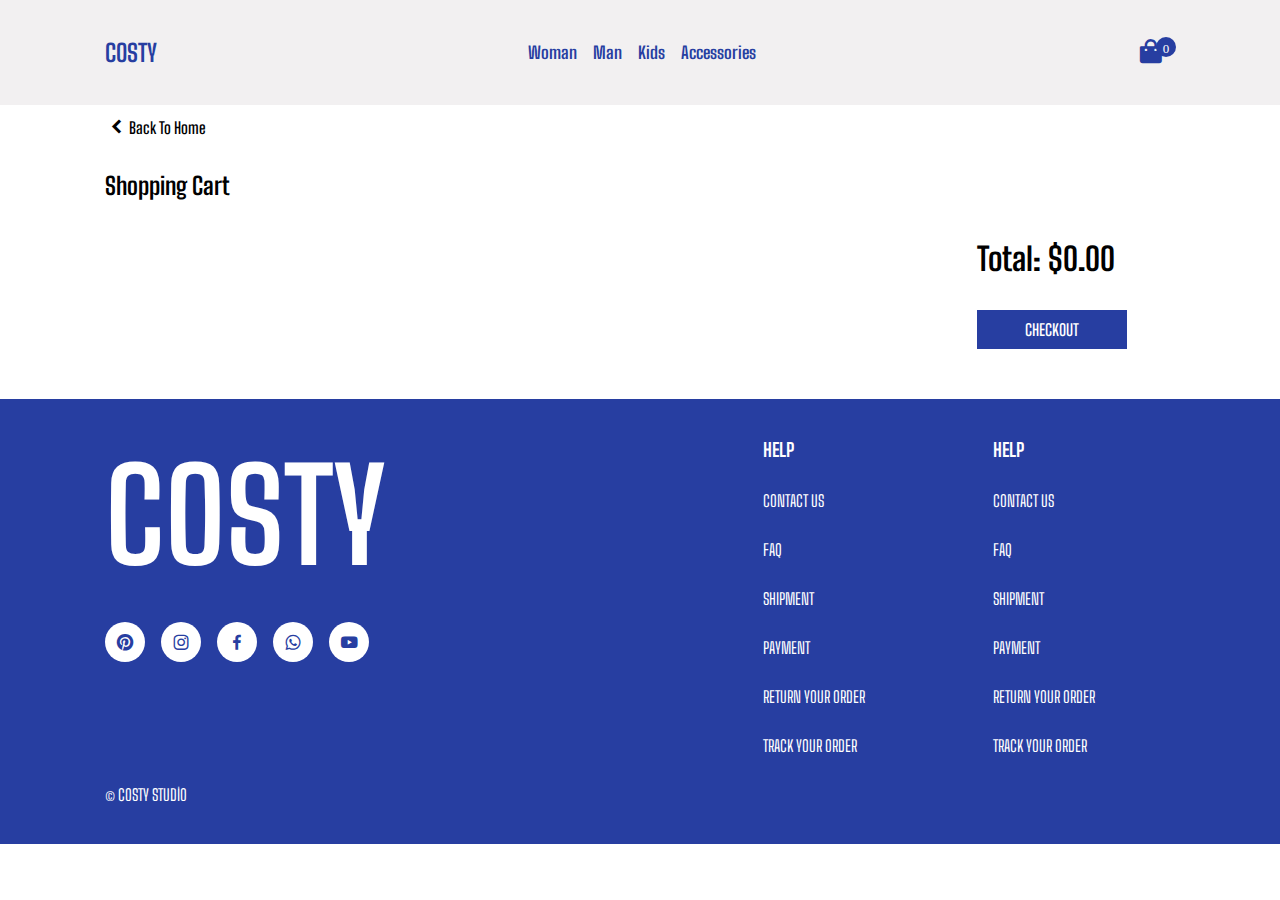
<file: cart.html>
<!DOCTYPE html>
<html lang="en">
<head>
    <meta charset="UTF-8">
    <meta name="viewport" content="width=device-width, initial-scale=1.0">
    <title>e-commerce basket page</title>
    <!-- css link  -->
    <link rel="stylesheet" href="style.css">
    <!-- boxicon  -->
    <link href='https://unpkg.com/boxicons@2.1.4/css/boxicons.min.css' rel='stylesheet'>
</head>
<body>
    <header>
        <div class="nav container">
          <!-- Menu Icon -->
          <i class="bx bx-menu" id="menu-icon"></i>
          <!-- Logo -->
          <a href="index.html" class="logo">COSTY</a>
          <!-- Navlink -->
          <nav class="navbar">
            <a href="#" class="nav-link">Woman</a>
            <a href="#" class="nav-link">Man</a>
            <a href="#" class="nav-link">Kids</a>
            <a href="#" class="nav-link">Accessories</a>
          </nav>
          <!-- Cart  -->
          <a href="cart.html" id="cart-icon">
            <i class="bx bxs-shopping-bag" data-quantity="0"></i>
          </a>
        </div>
      </header>
      <!-- * Cart Content -->
      <section class="container cart-container">
        <!-- Back to home -->
        <a href="/index.html" class="back-to-home">
          <i class="bx bxs-chevron-left"></i>
          <span>Back To Home</span>
        </a>
        <!-- Title -->
        <h2 class="shopping-cart">Shopping Cart</h2>
        <div class="cart-box">
            <div class="cart-data">
              <div id="cartItems">
                <!-- <div class="cart-item">
                  <img
                    width="50"
                    src="https://static.nike.com/a/images/t_PDP_1728_v1/f_auto,q_auto:eco/61734ec7-dad8-40f3-9b95-c7500939150a/sportswear-club-mens-french-terry-crew-neck-sweatshirt-tdFDRc.png"
                    alt=""
                  />
    
                  <div class="cart-item-info">
                    <h2 class="cart-item-title">Nike Sportswear</h2>
                    <input
                      type="number"
                      min="1"
                      value="1"
                      class="cart-item-quantity"
                    />
                  </div>
                  <h2 class="cart-item-price">$80</h2>
                  <button class="remove-from-cart">Remove</button>
                </div> -->
              </div>
            </div>
            <div class="cart-t">
              <div id="cartTotal">Total: $100</div>
              <a href="#" class="checkout-btn">CHECKOUT</a>
            </div>
          </div>
        </section>
              <!-- * Footer -->
    <footer>
        <!-- Footer Container -->
        <div class="footer-c container">
          <!-- Footer Box -->
          <div class="footer-box">
            <h2>COSTY</h2>
            <div class="social">
              <a href="#"><i class="bx bxl-pinterest"></i></a>
              <a href="#"><i class="bx bxl-instagram"></i></a>
              <a href="#"><i class="bx bxl-facebook"></i></a>
              <a href="#"><i class="bx bxl-whatsapp"></i></a>
              <a href="#"><i class="bx bxl-youtube"></i></a>
            </div>
          </div>
          <!-- Footer Box -->
          <div class="footer-box">
            <h3>HELP</h3>
            <a href="#">CONTACT US</a>
            <a href="#">FAQ</a>
            <a href="#">SHIPMENT</a>
            <a href="#">PAYMENT</a>
            <a href="#">RETURN YOUR ORDER</a>
            <a href="#">TRACK YOUR ORDER</a>
          </div>   
           <!-- Footer Box -->
        <div class="footer-box">
            <h3>HELP</h3>
            <a href="#">CONTACT US</a>
            <a href="#">FAQ</a>
            <a href="#">SHIPMENT</a>
            <a href="#">PAYMENT</a>
            <a href="#">RETURN YOUR ORDER</a>
            <a href="#">TRACK YOUR ORDER</a>
          </div>
        </div>
        <!-- Copyright -->
        <div class="copyright container">&copy; COSTY STUDİO</div>
      </footer>


    <!-- js link  -->
    <script src="js/main.js" type="module"></script>
</body>
</html>
</file>
<file: style.css>
/* google fonts  */
@import url('https://fonts.googleapis.com/css2?family=Big+Shoulders+Text:wght@100..900&family=Poppins:ital,wght@0,100;0,200;0,300;0,400;0,500;0,600;0,700;0,800;0,900;1,100;1,200;1,300;1,400;1,500;1,600;1,700;1,800;1,900&family=Raleway:ital,wght@0,100..900;1,100..900&display=swap');

/* css reset  */

*{
    margin: 0;
    padding: 0;
    box-sizing: border-box;
    text-decoration: none;
    list-style: none;
}



/* css tanımlamalar  */
:root {
    --main-color: #273ea1;
    --text-color: #000;
    --bg-color: #fff;
    --container-color: #1e1e2a;
    --header-color: #F2F0F1;
}

body{
    font-family: "Big Shoulders Text", sans-serif;
    background-color: var(--bg-color);
    color: var(--text-color);
    overflow-x: hidden;
}

.container{
    max-width: 1070px;
    width: 100%;
    margin: auto;
}

/* header */

header{
    position: fixed;
    top: 0;
    left: 0;
    width: 100%;
    z-index: 1000;
    background-color: var(--header-color);
}

.nav{
    display: flex;
    align-items: center;
    justify-content: space-between;
    padding: 25px 0 ;
}

#menu-icon{
    font-size: 28px;
    color: var(--main-color);
    cursor: pointer;
    display: none;
}

.logo{
    font-size: 24px;
    color: var(--main-color);
    font-weight: 700;
}

.navbar{
    display: flex;
    align-items: center;
    column-gap: 16px;
}

.nav-link{
    color: var(--main-color);
    font-size: 17px;
    font-weight: 700;
}

#cart-icon{
    font-size: 29px;
    color: var(--main-color);
    cursor: pointer;
    position: relative;
    padding: 10px;
}

.bxs-shopping-bag{
    position: relative;
    font-size: 29px;
}
.bxs-shopping-bag::after {
    /* html de data quantity attribute üne erişip stillendirdik */
    content: attr(data-quantity);
    position: absolute;
    top: 0;
    right: -11px;
    background-color: var(--main-color);
    color: var(--bg-color);
    width: 20px;
    height: 20px;
    border-radius: 50%;
    display: flex;
    align-items: center;
    justify-content: center;
    font-size: 13px;
    font-weight: 500;
}

/* footer  */

footer {
    background-color: var(--main-color);
    margin-top: 50px;
    padding: 40px 10px;
  }
  .footer-c {
    display: grid;
    grid-template-columns: 60% 20% 20%;
    gap: 16px;
  }
  
  .footer-box {
    display: flex;
    flex-direction: column;
  }
  
  .footer-box h2 {
    font-size: 128px;
    color: var(--bg-color);
  }

  .social {
    display: flex;
    align-items: center;
    column-gap: 16px;
  }
  .social i {
    background-color: var(--bg-color);
    font-size: 20px;
    padding: 10px;
    color: var(--main-color);
    border-radius: 50%;
  }
  .footer-box h3 {
    color: var(--bg-color);
  }
  .footer-box a {
    color: var(--bg-color);
    padding-top: 30px;
  }
  .copyright {
    color: var(--bg-color);
    padding-top: 30px;
  }

/* home */

.home{
    position: relative;
    background-color: var(--header-color);
    min-height: 700px;
}

.home-img{
    width: 100%;
    position: absolute;
    bottom: 0;
    left: 50%;
    transform: translate(-50%);
    display: flex;
    justify-content: center;
}

.home-img img{
    width: 70%;
    max-height: 700px;
}

.home-img::before{
    content: 'COLORING STYLES';
    font-size: 144px;
    text-align: center;
    position: absolute;
    top: -28px;
    z-index: -1;
    color: var(--main-color);
    font-weight: 900;
}

/* product  */

.heading{
    text-align: center;
    font-size: 64px;
    font-weight: 900;
    margin-top: 20px;
}

.product-container{
    display: grid;
    grid-template-columns: repeat(4, 1fr);
    gap: 16px;
    margin-top: 32px;
}
.product-img{
    width: 100%;
    height: 350px;
    object-fit: cover;
}
.product-info{
    display: flex;
    flex-direction: column;
}
.product-title{
    font-size: 22px;
    font-weight: 600;
    color: var(--text-color);
}

.product-price{
    font-size: 19px;
    font-weight: 400;
    color: var(--main-color);
}

.add-to-cart{
    background-color: var(--main-color);
    color: var(--bg-color);
    font-weight: 600;
    padding: 10px;
    text-align: center;
    letter-spacing: 1px;
    margin-top: 45px;
    cursor: pointer;
    border: none;
    outline: none;
}

/* cart sayfası  */

.cart-container{
    margin-top: 115px !important;
}

.back-to-home{
    display: flex;
    align-items: center;
    color: var(--text-color);

}

.back-to-home i {
    font-size: 24px;
}

.back-to-home span{
    font-size: 16px;
    font-weight: 600;
}
.shopping-cart{
    margin-top: 32px;
}
.cart-box{
    display: grid;
    grid-template-columns: 80% 20%;
    margin-top: 40px;
    gap: 16px;
}

#cart-item{
    display: grid;
    row-gap: 16px;
}

.cart-item{
    display: grid;
    grid-template-columns: 0.5fr 1fr 0.5fr 0.5fr;
    align-items: center;
    padding-bottom: 10px;
    border-bottom: 1px solid rgba(227, 227, 227);
}

.cart-item img{
    width: 80px;
    height: 80px;
    object-fit: cover;
    object-position: center;
}

.cart-item-title{
    font-size: 25px;
}

.cart-item-quantity{
    border: 1px solid var(--text-color);
    outline: none;
    width: 40px;
    text-align: center;
    font-size: 18px;
    border-radius: 5px;
    margin-top: 10px;
    cursor: pointer;
}

.cart-item-price{
    font-size: 18px;
}

.remove-from-cart {
    max-width: 80px;
    font-weight: 700;
    border: none;
    outline: none;
    padding: 8px;
    background-color: crimson;
    color: var(--bg-color);
    cursor: pointer;
}

.cart-t{
    display: flex;
    flex-direction: column;
}

#cartTotal{
    font-size: 32px;
    font-weight: 700;
    white-space: nowrap;
}
.checkout-btn{
    margin-top: 32px;
    background-color: var(--main-color);
    padding: 10px;
    color: var(--bg-color);
    max-width: 150px;
    font-weight: 600;
    letter-spacing: 1.7;
    text-align: center;
}

/* responsive */

@media (max-width: 1200px) {
     .container{
        width: 90%;
        margin: 0 auto;
     }

     .home-img::before{
        top: -35px;
        font-size: 128px;
        white-space: nowrap;
     }
     .product-container{
        grid-template-columns: repeat(3, 1fr);
     }
}

@media (max-width: 910px){
    .nav{
        padding: 18px 0;
    }

    .home-img::before{
        font-size: 96px;
        top: -35px;
        white-space: wrap;
    }
    .home-img img {
        width: 100%;
      }
}

@media (max-width: 720px){
    .home{
        min-width: 620px;
     }
     .home-img::before{
        font-size: 80px;
        top: -50px;
    }
    .cart-box{
        grid-template-columns: 1fr;
    }
    .footer-c {
        grid-template-columns: 1fr;
      }
     
}

@media (max-width: 550px) {
    #menu-icon {
        display: initial;
    }
     .home{
        min-width: 520px;
        margin-top: -120px;
     }
     .home-img::before{
        transform: translateY(-70px);
     }
    .navbar { 
        position: absolute;
        top: 100%;
        right: 0;
        left: 0;
        display: flex;
        flex-direction: column;
        background-color: var(--header-color);
        row-gap: 8px;
        padding: 10px 0;
        text-align: center;
        box-shadow: 0 20px 20px rgba(237, 237, 237, 0.45);
        clip-path: circle(0% at 0% 0%);
        transition: all 0.5s;
    }

    .nav-link {
        display: block;
        padding: 15px;
    }

    .navbar.open-menu{
        clip-path: circle(144% at 0% 0%);
    }
    .product-container{
        grid-template-columns: repeat(2, 1fr);
    }
}
</file>
